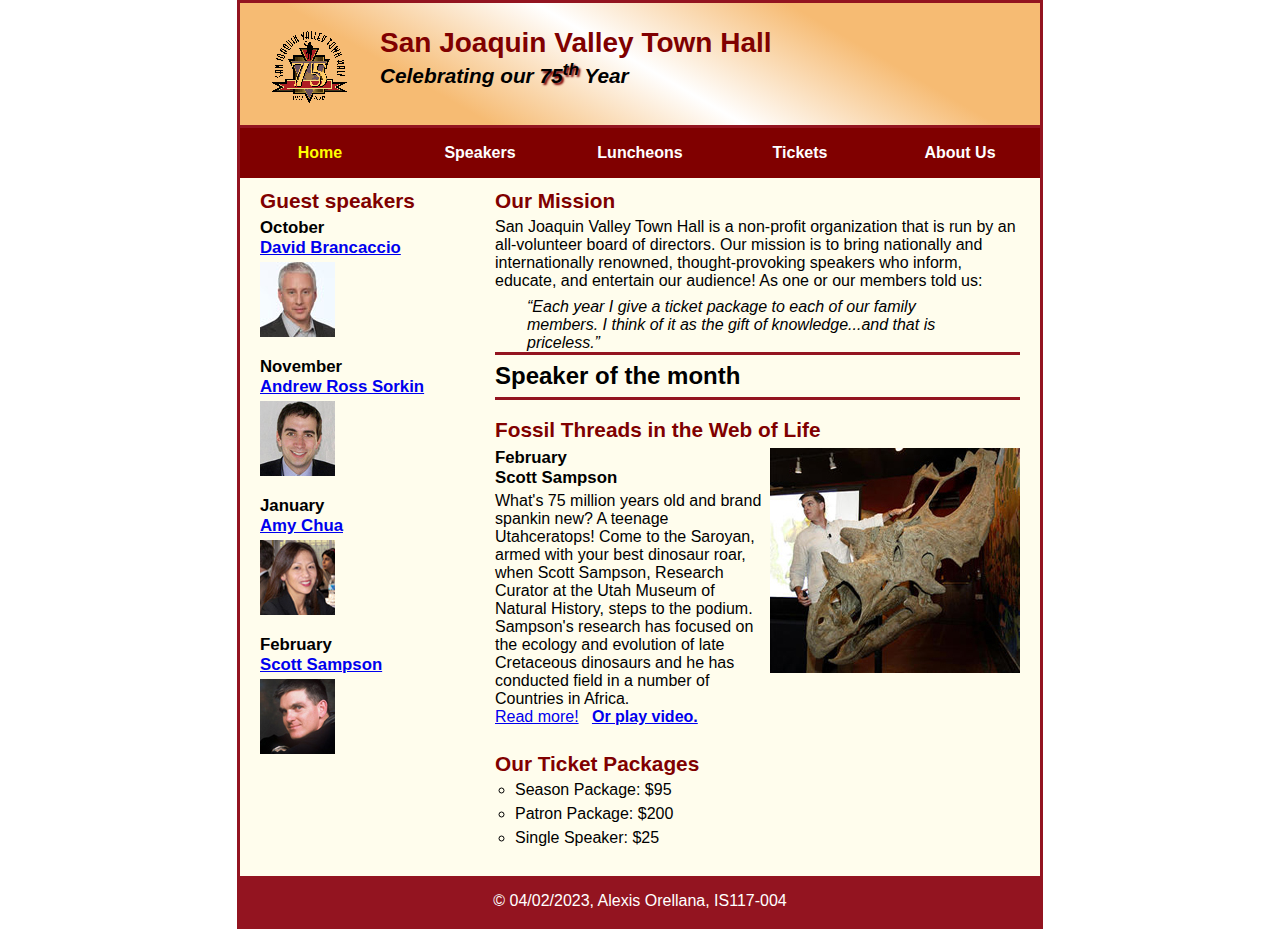
<file: index.html>
<!DOCTYPE html>
<html lang="en">

<head>
	<meta charset="utf-8">
	<title>San Joaquin Valley Town Hall</title>
	<link rel="shortcut icon" href="images/favicon.ico">
	<link rel="stylesheet" href="styles/main.css">
</head>

<body>
	<header>
		<img src="images/town_hall_logo.gif" alt="Town Hall logo" height="80">
		<h2>San Joaquin Valley Town Hall</h2>
		<h3>Celebrating our <span class="shadow">75<sup>th</sup></span> Year</h3>
	</header>


	<nav id="nav_menu">
		<ul>
			<li><a href="index.html" class="current">Home</a></li>
			<li><a href="n/a">Speakers</a></li>
			<li><a href="luncheons.html">Luncheons</a></li>
			<li><a href="tickets.html">Tickets</a></li>
			<li><a href="n/a">About Us</a>
				<ul>
					<li><a href="#">Our History</a></li>
					<li><a href="#">Board of Directors</a></li>
					<li><a href="#">Past Speakers</a></li>
					<li><a href="#">Contact Information</a></li>
				</ul>
			</li>
		</ul>
	</nav>

	<main>
		<section>
		<h2>Our Mission</h2>
		<p>San Joaquin Valley Town Hall is a non-profit organization that is run by an 
			all-volunteer board of directors. Our mission is to bring nationally and 
			internationally renowned, thought-provoking speakers who inform, educate, 
			and entertain our audience! As one or our members told us:</p>
		<blockquote>&ldquo;Each year I give a ticket package to each of our family members. 
			I think of it as the gift of knowledge...and that is priceless.&rdquo;</blockquote>

			<h1> Speaker of the month </h1>
				<article>
				<h2>Fossil Threads in the Web of Life</h2>
					<img src = "images/sampson_dinosaur.jpg" alt="Sampson Dinosaur">
				<h3>February <br>
				Scott Sampson</h3>
					<p>What's 75 million years old and brand spankin new? A teenage Utahceratops! Come to the Saroyan, armed with your best dinosaur roar, when
				Scott Sampson, Research Curator at the Utah Museum of Natural History, steps to the podium.
				Sampson's research has focused on the ecology and evolution
				of late Cretaceous dinosaurs and he has
				conducted field in a number of Countries in Africa.
						<br> <a href="speakers/sampson.html">Read more!</a> &nbsp <a href = "media/sampson.mp4"><b>Or play video.</b></a></p>
			</article>

		<h2>Our Ticket Packages</h2>
		<ul type="circle">
			<li>Season Package: $95</li>
			<li>Patron Package: $200</li>
			<li>Single Speaker: $25</li>
		</ul>
</section>

<aside>
		<h2>Guest speakers</h2>
		<h3>October<br><a href="speakers/brancaccio.html">David Brancaccio</a></h3>
		<img src="images/brancaccio75.jpg" alt="David Brancaccio photo">
		<h3>November<br><a href="speakers/sorkin.html">Andrew Ross Sorkin</a></h3>
		<img src="images/sorkin75.jpg" alt="Andrew Ross Sorkin photo">
		<h3>January<br><a href="speakers/chua.html">Amy Chua</a></h3>
		<img src="images/chua75.jpg" alt="Amy Chua photo">
		<h3>February<br><a href="speakers/sampson.html">Scott Sampson</a></h3>
		<img src="images/sampson75.jpg" alt="Scott Sampson photo">
</aside>
	</main>

	<footer>
		<p>&copy; 04/02/2023, Alexis Orellana, IS117-004 </p>
	</footer>
</body>
</html>
</file>
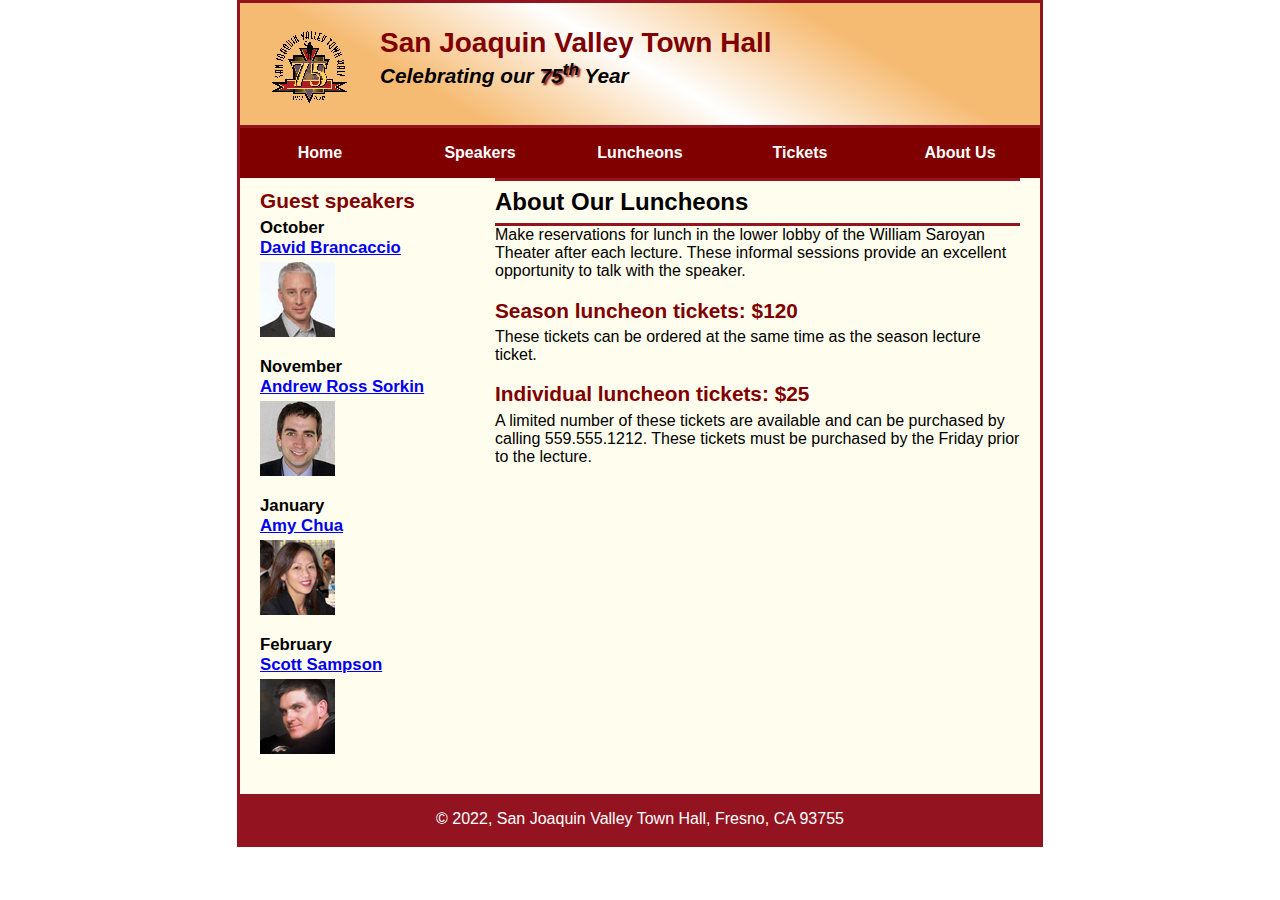
<file: luncheons.html>
<!DOCTYPE html>
<html lang="en">

<head>
	<meta charset="utf-8">
	<title>San Joaquin Valley Town Hall</title>
	<link rel="shortcut icon" href="images/favicon.ico">
	<link rel="stylesheet" href="styles/main.css">
</head>

<body>
	<header>
		<img src="images/town_hall_logo.gif" alt="Town Hall logo" height="80">
		<h2>San Joaquin Valley Town Hall</h2>
		<h3>Celebrating our <span class="shadow">75<sup>th</sup></span> Year</h3>
	</header>
	<nav id="nav_menu">
    	<ul>
        	<li><a href="index.html">Home</a></li>
        	<li><a href="speakers.html">Speakers</a></li>
        	<li><a href="luncheons.html">Luncheons</a></li>
        	<li><a href="tickets.html">Tickets</a></li>
        	<li><a href="aboutus.html">About Us</a>
            	<ul>
                	<li><a href="#">Our History</a></li>
                	<li><a href="#">Board of Directors</a></li>
                	<li><a href="#">Past Speakers</a></li>
                	<li><a href="#">Contact Information</a></li>
            	</ul>
        	</li>
    	</ul>
	</nav>
    <main>
		<section>
			<h1>About Our Luncheons</h1>
			<p>Make reservations for lunch in the lower lobby of the William Saroyan Theater after each lecture. 
			These informal sessions provide an excellent opportunity to talk with the speaker.</p>
			<h2>Season luncheon tickets: $120</h2>
			<p>These tickets can be ordered at the same time as the season lecture ticket.</p>
			<h2>Individual luncheon tickets: $25</h2>
			<p>A limited number of these tickets are available and can be purchased by calling 
			559.555.1212. These tickets must be purchased by the Friday prior to the lecture.</p>
 		</section>
		<aside>
			<h2>Guest speakers</h2>
			<h3>October<br><a href="speakers/brancaccio.html">David Brancaccio</a></h3>
			<img src="images/brancaccio75.jpg" alt="David Brancaccio photo">
			<h3>November<br><a href="../speakers/sorkin.html">Andrew Ross Sorkin</a></h3>
			<img src="images/sorkin75.jpg" alt="Andrew Ross Sorkin photo">
			<h3>January<br><a href="../speakers/chua.html">Amy Chua</a></h3>
			<img src="images/chua75.jpg" alt="Amy Chua photo">
			<h3>February<br><a href="../speakers/sampson.html">Scott Sampson</a></h3>
			<img src="images/sampson75.jpg" alt="Scott Sampson photo">
		</aside>
	</main>
	<footer>
		<p>&copy; 2022, San Joaquin Valley Town Hall, Fresno, CA 93755</p>
	</footer>
</body>
</html>
</file>
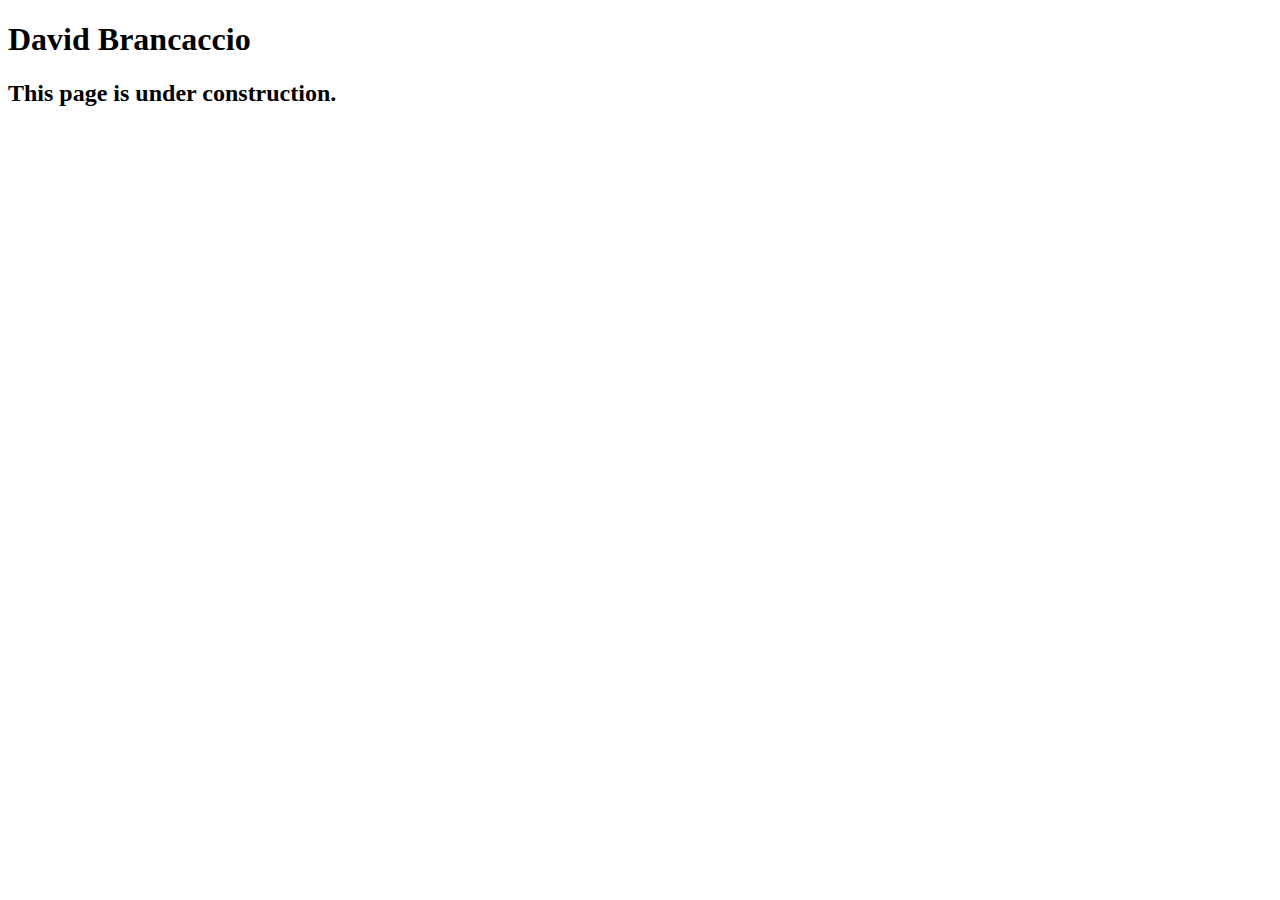
<file: speakers/brancaccio.html>
<!DOCTYPE html>
<html lang="en">

<head>
	<meta charset="utf-8">
	<title>San Joaquin Valley Town Hall</title>
	<link rel="shortcut icon" href="images/favicon.ico">
</head>

<body>
    <main>
	    <h1>David Brancaccio</h1>
	    <h2>This page is under construction.</h2>	        
    </main>
</body>

</html>
</file>
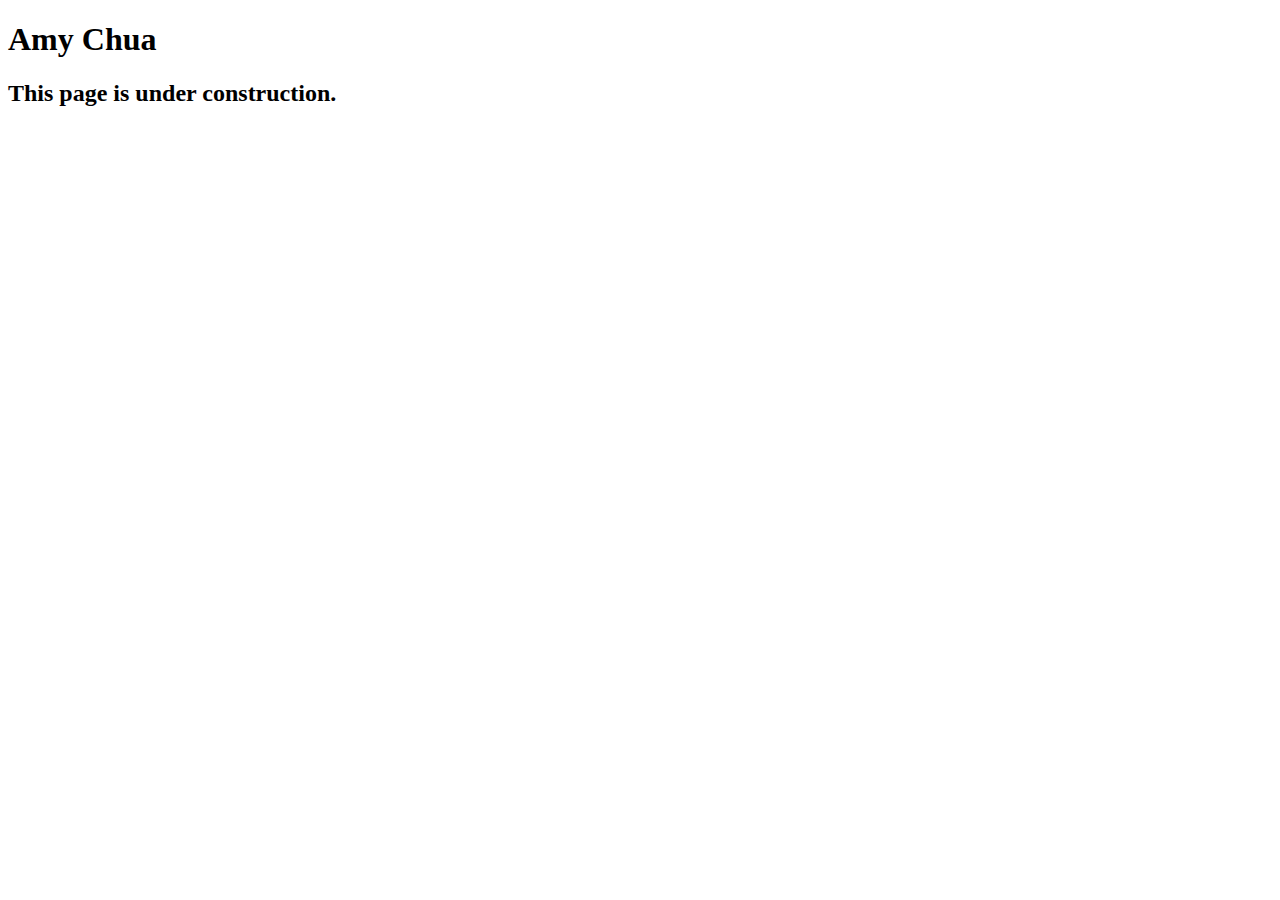
<file: speakers/chua.html>
<!DOCTYPE html>
<html lang="en">

<head>
	<meta charset="utf-8">
	<title>San Joaquin Valley Town Hall</title>
	<link rel="shortcut icon" href="images/favicon.ico">
</head>

<body>
	<main>
		<h1>Amy Chua</h1>
		<h2>This page is under construction.</h2>
	</main>
</body>

</html>
</file>
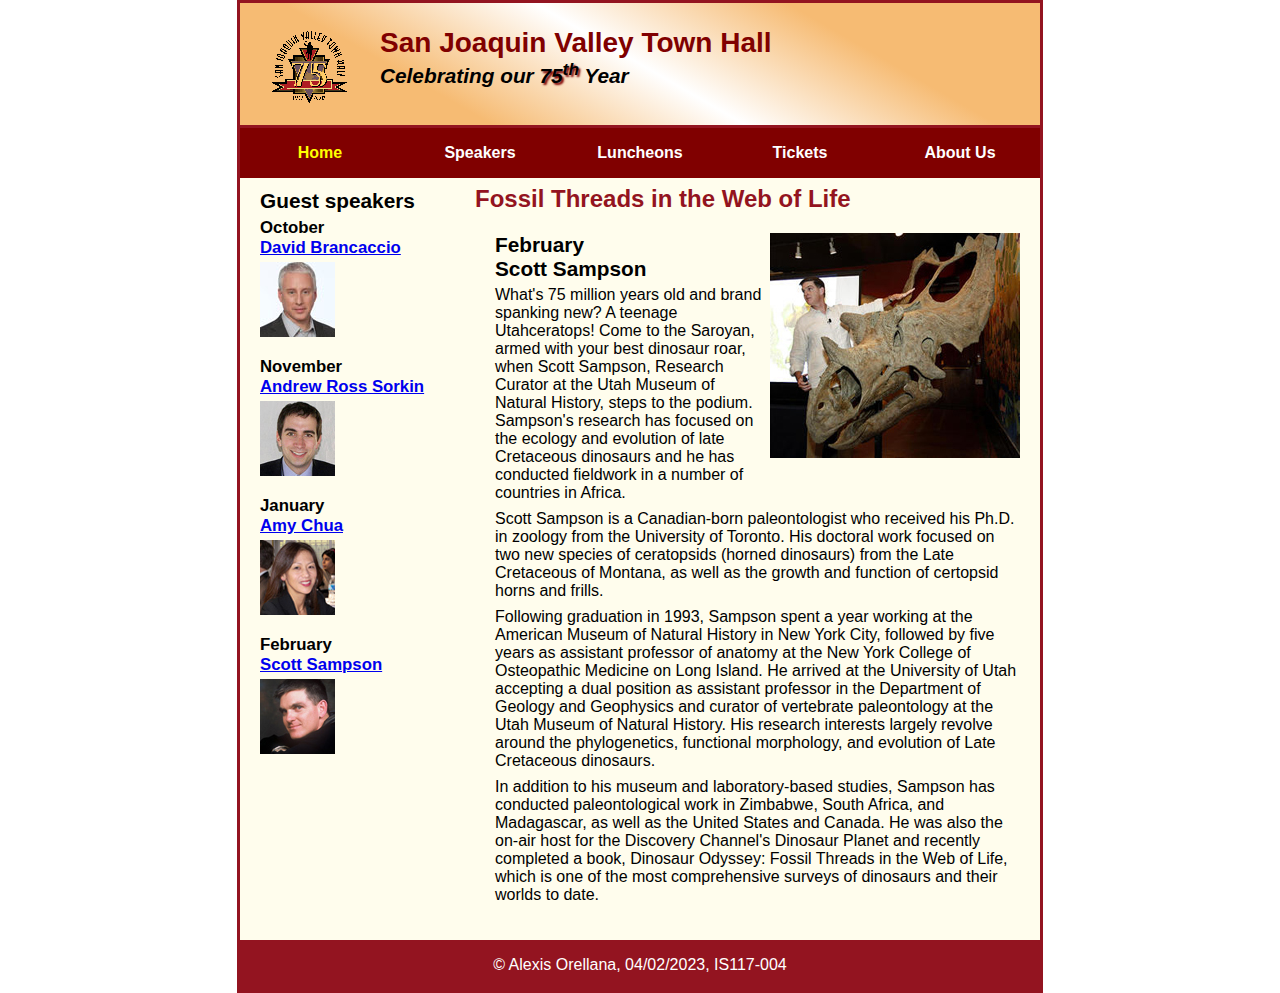
<file: speakers/sampson.html>
<!DOCTYPE html>
<html lang="en">

<head>
	<meta charset="utf-8">
	<title>San Joaquin Valley Town Hall</title>
	<link rel="shortcut icon" href="../images/favicon.ico">
	<link rel="stylesheet" href="../styles/speakers.css">
</head>

<body>
	<header>
		<img src="../images/town_hall_logo.gif" alt="Town Hall logo" height="80">
		<h2>San Joaquin Valley Town Hall</h2>
		<h3>Celebrating our <span class="shadow">75<sup>th</sup></span> Year</h3>
	</header>

	<nav id="nav_menu">
		<ul>
			<li><a href="../index.html" class="current">Home</a></li>
			<li><a href="n/a">Speakers</a></li>
			<li><a href="../luncheons.html">Luncheons</a></li>
			<li><a href="../tickets.html">Tickets</a></li>
			<li><a href="n/a">About Us</a>
				<ul>
					<li><a href="#">Our History</a></li>
					<li><a href="#">Board of Directors</a></li>
					<li><a href="#">Past Speakers</a></li>
					<li><a href="#">Contact Information</a></li>
				</ul>
			</li>
		</ul>
	</nav>

	<main>
		<section>
			<h1>Fossil Threads in the Web of Life</h1>
			<article>
				<img src="../images/sampson_dinosaur.jpg" alt="Scott Sampson with dinosaur">
				<h2>February<br>Scott Sampson</h2>
				<p>What's 75 million years old and brand spanking new? A teenage Utahceratops! Come to the 
				   Saroyan, armed with your best dinosaur roar, when Scott Sampson, Research Curator at the 
				   Utah Museum of Natural History, steps to the podium. Sampson's research has focused on the 
				   ecology and evolution of late Cretaceous dinosaurs and he has conducted fieldwork in a number 
				   of countries in Africa.</p>
				<p>Scott Sampson is a Canadian-born paleontologist who received his Ph.D. in zoology from the 
				   University of Toronto. His doctoral work focused on two new species of ceratopsids (horned 
				   dinosaurs) from the Late Cretaceous of Montana, as well as the growth and function of certopsid 
				   horns and frills.</p>
				<p>Following graduation in 1993, Sampson spent a year working at the American Museum of Natural 
				   History in New York City, followed by five years as assistant professor of anatomy at the New 
				   York College of Osteopathic Medicine on Long Island. He arrived at the University of Utah 
				   accepting a dual position as assistant professor in the Department of Geology and Geophysics 
				   and curator of vertebrate paleontology at the Utah Museum of Natural History. His research 
				   interests largely revolve around the phylogenetics, functional morphology, and evolution of 
				   Late Cretaceous dinosaurs.</p>
				<p>In addition to his museum and laboratory-based studies, Sampson has conducted paleontological 
				   work in Zimbabwe, South Africa, and Madagascar, as well as the United States and Canada. He was 
				   also the on-air host for the Discovery Channel's Dinosaur Planet and recently completed a book, 
				   Dinosaur Odyssey: Fossil Threads in the Web of Life, which is one of the most 
				   comprehensive surveys of dinosaurs and their worlds to date.</p>
			</article>
		</section>
		
		<aside>
			<h2>Guest speakers</h2>
			<h3>October<br><a href="../speakers/brancaccio.html">David Brancaccio</a></h3>
			<img src="../images/brancaccio75.jpg" alt="David Brancaccio photo">
			<h3>November<br><a href="../speakers/sorkin.html">Andrew Ross Sorkin</a></h3>
			<img src="../images/sorkin75.jpg" alt="Andrew Ross Sorkin photo">
			<h3>January<br><a href="../speakers/chua.html">Amy Chua</a></h3>
			<img src="../images/chua75.jpg" alt="Amy Chua photo">
			<h3>February<br><a href="../speakers/sampson.html">Scott Sampson</a></h3>
			<img src="../images/sampson75.jpg" alt="Scott Sampson photo">
		</aside>
	</main>
	<footer>
		<p>&copy; Alexis Orellana, 04/02/2023, IS117-004</p>
	</footer>
</body>
</html>
</file>
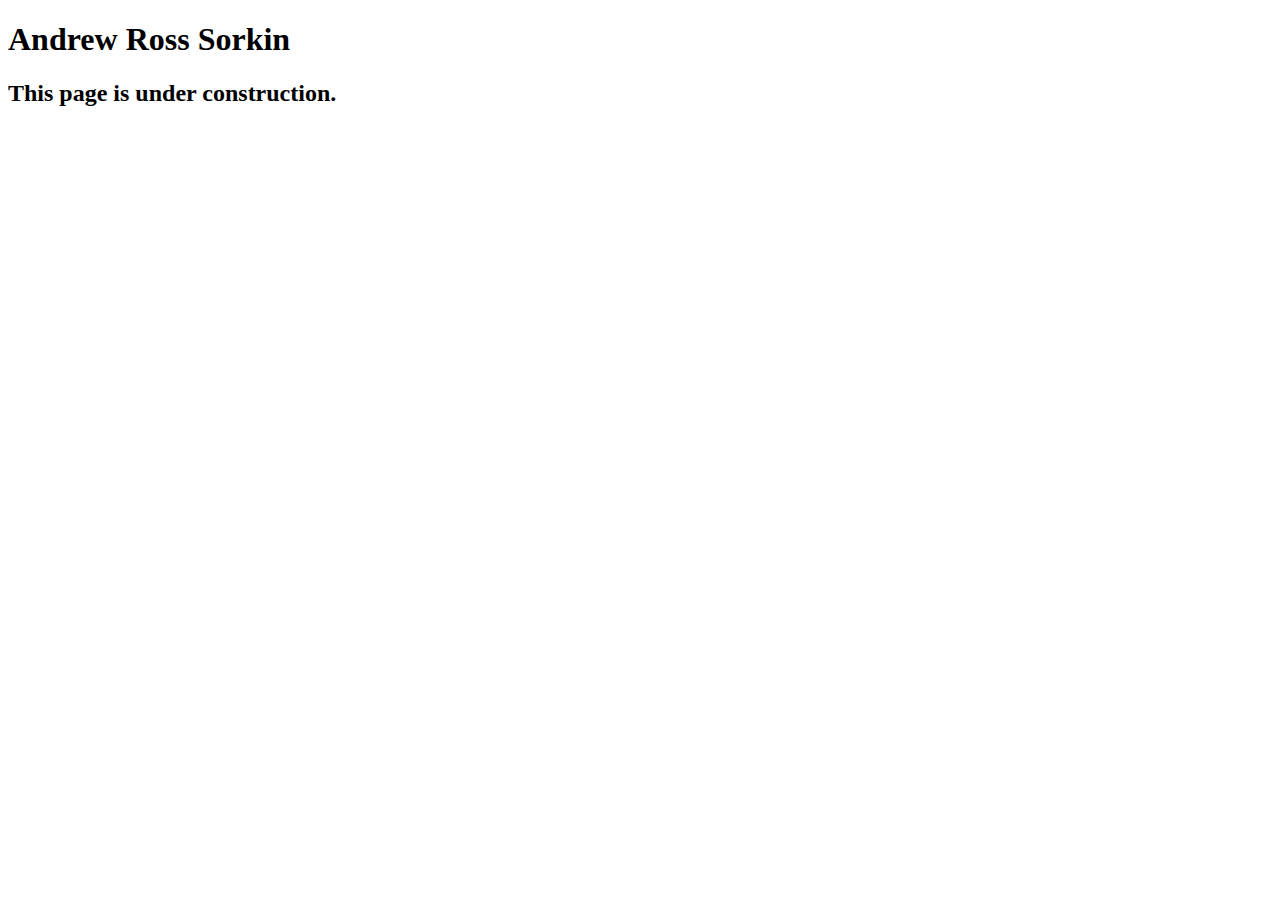
<file: speakers/sorkin.html>
<!DOCTYPE html>
<html lang="en">

<head>
	<meta charset="utf-8">
	<title>San Joaquin Valley Town Hall</title>
	<link rel="shortcut icon" href="images/favicon.ico">
</head>

<body>
	<main>
		<h1>Andrew Ross Sorkin</h1>
		<h2>This page is under construction.</h2>
	</main>
</body>

</html>
</file>
<file: styles/main.css>
/* custom property */
:root {
	--global-color-1: #800000;
}

html {
	background-color: white;
}

/* the styles for the elements */
body {
	width: 800px;
	font-family: Arial, Helvetica, sans-serif;
    font-size: 100%;
	margin: 0 auto;
	border-style: solid;
	border-color: #931420;
	background-color: #fffded;
}
a:focus, a:hover {
	font-style: italic;
}
/* the styles for the header */
header {
	border-bottom-style: solid;
	border-bottom-color: #931420;
	padding-bottom: 2em;
	padding-top: 1.5em;
	background-image: linear-gradient(30deg, #f6bb73, #f6bb73, white, #f6bb73, #f6bb73);
}

header img {
	padding-left: 30px;
	padding-right: 30px;

}

header h2 {
	font-size: 175%;
	color: var(--global-color-1);
}
header h3 {
	font-size: 130%;
	font-style: italic;
}
header img {
	float: left;
}
.shadow {
	text-shadow: 2px 2px 2px var(--global-color-1);
}
/* the styles for the main content */
main {
	clear: left;
}

main h1 {
	border-top-style: solid;
	border-top-color: #931420;
	border-bottom-style: solid;
	border-bottom-color: #931420;
}

main h1 {
	font-size: 150%;
	padding: .3em 0;
}

h1 {
	font-size: 150%;
	padding-top: .5em;
	padding-bottom: .25em;
	margin-top: 0;
	margin-bottom: 0;
}

article {
	padding-top: 0.5em;
	padding-bottom: 0.5em;
	border-top: 2px;
	border-bottom: 2px;
	border-color: #800000;
}

h2 {
	padding-top: 0;
}

h3 {
	font-size: 105%;
	padding-bottom: .25em;
}

article img{
	float: right;
	margin-top: auto;
	margin-bottom: auto;
	margin-left: auto;
	border-width: 1px;
	border-color: black;
}

main section h2 {
	color: var(--global-color-1);
	font-size: 130%;
	padding: .5em 0 .25em 0;
}

main aside h2 {
	color: var(--global-color-1);
	font-size: 130%;
	padding: .5em 0 .25em 0;
}

main aside h3 {
	font-size: 105%;
	padding-bottom: .25em;
}

main aside img {
	padding-bottom: 1em;
}

main img {
	padding-bottom: 1em;
}
main p {
	padding-bottom: .5em;
}
main blockquote {
	padding: 0 2em;
	font-style: italic;
}
main ul {
	padding: 0 0 .25em 1.25em;
}
main li {
	padding-bottom: .35em;
}

/* the styles for the footer */
footer p {
	text-align: center;
	padding: 1em 0;
	background-color: #931420;
	color: white;
	clear:both;
}

blockquote {
	font-style: italic;
}

*{
	padding: 0px;
	margin: 0px;
}

main section {
	width: 525px;
	float: right;
	padding-right: 20px;
	padding-left: 20px;
	padding-bottom: 20px;
}
main aside {
	width: 215px;
	float: right;
	padding-left: 20px;
	padding-bottom: 20px;

}

#nav_menu ul {
	margin: 0;
	padding: 0;
	list-style-type: none;
}

#nav_menu li {
	float: left;
}

#nav_menu li a {
	display: block;
	width: 128px;
	text-align: center;
	padding: 1em 1em;
	text-decoration: none;
	background-color: #800000;
	color: white;
	font-weight: bold;
}

#nav_menu ul li a.current {
	color: yellow;
}

#nav_menu ul {
	list-style-type: none;
	position: relative;
	margin: 0;
	padding: 0;
}

#nav_menu ul ul {
	display: none;
	position: absolute;
	top: 100%;
}

#nav_menu ul ul li {
	float: none;
}

#nav_menu ul li:hover > ul {
	display: block;
}

#nav_menu > ul::after {
	content: "";
	display: block;
	clear: both;
}
</file>
<file: styles/speakers.css>
/* custom property */
:root {
	--global-color-1: #800000;
}

html {
	background-color: white;
}

/* the styles for the elements */
body {
	width: 800px;
	font-family: Arial, Helvetica, sans-serif;
    font-size: 100%;
	margin: 0 auto;
	border-style: solid;
	border-color: #931420;
	background-color: #fffded;
}
a:focus, a:hover {
	font-style: italic;
}
/* the styles for the header */
header {
	border-bottom-style: solid;
	border-bottom-color: #931420;
	padding-bottom: 2em;
	padding-top: 1.5em;
	background-image: linear-gradient(30deg, #f6bb73, #f6bb73, white, #f6bb73, #f6bb73);
}

header img {
	padding-left: 30px;
	padding-right: 30px;

}

header h2 {
	font-size: 175%;
	color: var(--global-color-1);
}
header h3 {
	font-size: 130%;
	font-style: italic;
}
header img {
	float: left;
}
.shadow {
	text-shadow: 2px 2px 2px var(--global-color-1);
}
/* the styles for the main content */
main {
	clear: left;
}

h1 {
	color: #931420;
}

main h1 {
	font-size: 150%;
	padding: .3em 0;
}

h1 {
	font-size: 150%;
	padding-top: .5em;
	padding-bottom: .25em;
	margin-top: 0;
	margin-bottom: 0;
}

article {
	padding-top: 0.5em;
	padding-bottom: 0.5em;
}

h2 {
	padding-top: 0;
}

h3 {
	font-size: 105%;
	padding-bottom: .25em;
}

article img{
	float: right;
	margin-top: auto;
	margin-bottom: auto;
	margin-left: auto;
	border-width: 1px;
	border-color: black;
}

main section h2 {
	color: black;
	font-size: 130%;
	padding: .5em 0 .25em 0;
}

main aside h2 {
	color: black;
	font-size: 130%;
	padding: .5em 0 .25em 0;
}

main aside h3 {
	font-size: 105%;
	padding-bottom: .25em;
}

main aside img {
	padding-bottom: 1em;
}

main img {
	padding-bottom: 1em;
}
main p {
	padding-bottom: .5em;
}
main blockquote {
	padding: 0 2em;
	font-style: italic;
}
main ul {
	padding: 0 0 .25em 1.25em;
}
main li {
	padding-bottom: .35em;
}

/* the styles for the footer */
footer p {
	text-align: center;
	padding: 1em 0;
	background-color: #931420;
	color: white;
	clear:both;
}

blockquote {
	font-style: italic;
}

*{
	padding: 0px;
	margin: 0px;
}

main section {
	width: 525px;
	float: right;
	padding-right: 20px;
	padding-left: 20px;
	padding-bottom: 20px;
}
main aside {
	width: 215px;
	float: right;
	padding-left: 20px;
	padding-bottom: 20px;

}

main section h1{
	width: 525px;
	float: right;
	padding-right: 20px;
	padding-left: 20px;
	padding-bottom: 20px;}

#nav_menu ul {
	margin: 0;
	padding: 0;
	list-style-type: none;
}

#nav_menu li {
	float: left;
}

#nav_menu li a {
	display: block;
	width: 128px;
	text-align: center;
	padding: 1em 1em;
	text-decoration: none;
	background-color: #800000;
	color: white;
	font-weight: bold;
}

#nav_menu ul li a.current {
	color: yellow;
}

#nav_menu ul {
	list-style-type: none;
	position: relative;
	margin: 0;
	padding: 0;
}

#nav_menu ul ul {
	display: none;
	position: absolute;
	top: 100%;
}

#nav_menu ul ul li {
	float: none;
}

#nav_menu ul li:hover > ul {
	display: block;
}

#nav_menu > ul::after {
	content: "";
	display: block;
	clear: both;
}
</file>
